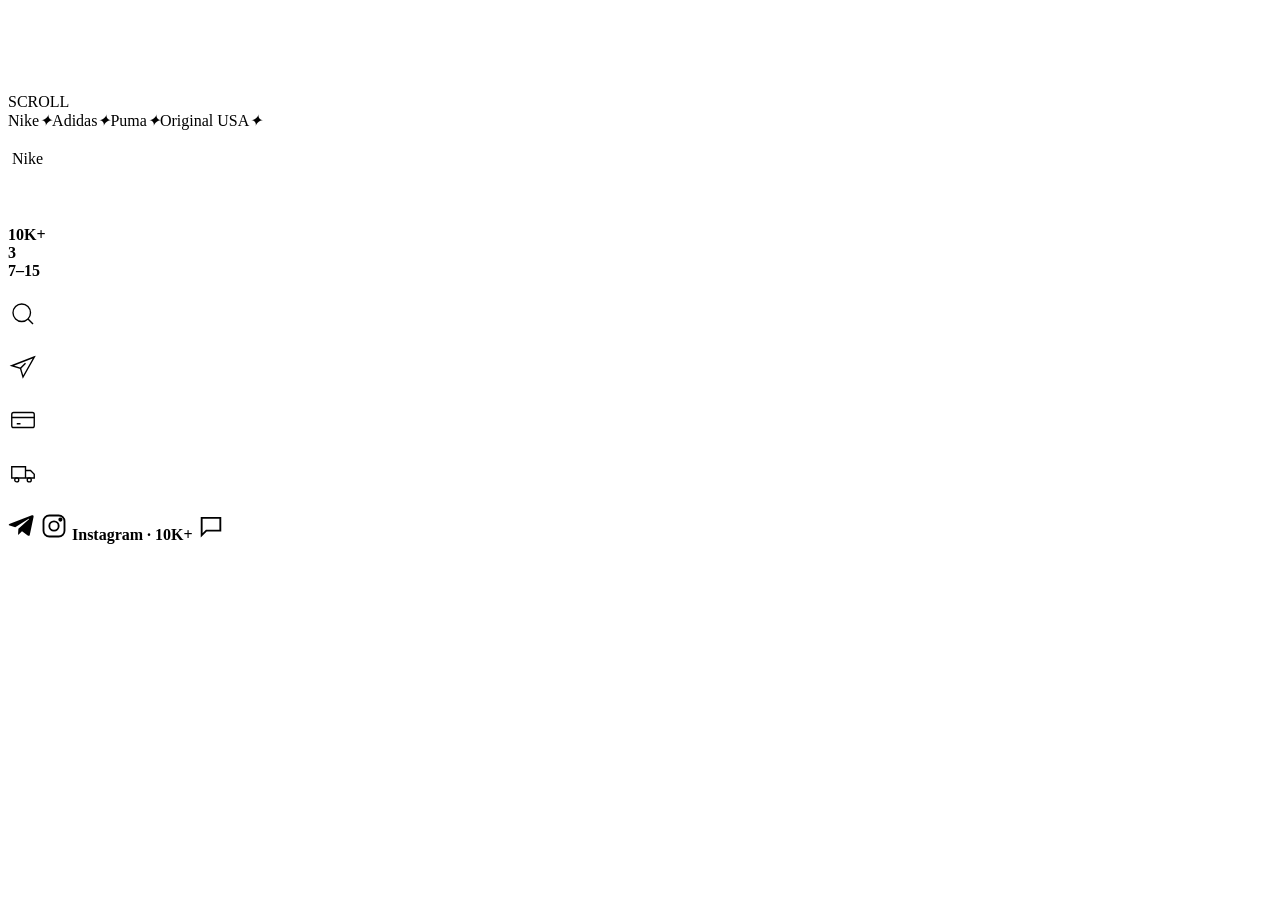
<file: src/main/resources/templates/index.html>
<!doctype html>
<html th:lang="${lang}" xmlns:th="http://www.thymeleaf.org">
<head th:replace="~{fragments/layout :: head('Nike · Adidas · Puma')}"></head>
<body>
<th:block th:replace="~{fragments/layout :: header}"></th:block>

<!-- Hero -->
<section class="hero">
  <div class="hero__media">
    <img th:src="${site.image('hero')} ?: 'https://images.unsplash.com/photo-1556906781-9a412961c28c?auto=format&fit=crop&w=2000&q=80'" alt="" data-nofallback>
  </div>
  <div class="hero__overlay"></div>
  <div class="container hero__content">
    <p class="eyebrow reveal" th:text="${site.text('hero.eyebrow', lang)} ?: #{hero.eyebrow}"></p>
    <h1 class="hero__title reveal">
      <span th:text="${site.text('hero.title1', lang)} ?: #{hero.title1}"></span><br>
      <em th:text="${site.text('hero.title2', lang)} ?: #{hero.title2}"></em> <span th:text="${site.text('hero.title3', lang)} ?: #{hero.title3}"></span>
    </h1>
    <p class="hero__text reveal" th:text="${site.text('hero.text', lang)} ?: #{hero.text}"></p>
    <div class="hero__cta reveal">
      <a href="#collection" class="btn btn--light" th:text="#{hero.btn}"></a>
      <a href="#about" class="link-line" th:text="#{hero.link}"></a>
    </div>
  </div>
  <div class="hero__scroll">SCROLL</div>
</section>

<!-- Marquee -->
<section class="brands">
  <div class="marquee">
    <div class="marquee__track">
      <th:block th:each="i : ${#numbers.sequence(1, 4)}">
        <span>Nike</span><i>✦</i><span>Adidas</span><i>✦</i><span>Puma</span><i>✦</i><span>Original USA</span><i>✦</i>
      </th:block>
    </div>
  </div>
</section>

<!-- Brand cards -->
<section class="section categories" id="brands">
  <div class="container">
    <div class="section__head reveal">
      <p class="eyebrow eyebrow--dark" th:text="#{brands.eyebrow}"></p>
      <h2 class="section__title" th:text="#{brands.title}"></h2>
    </div>
    <div class="brand-grid">
      <a th:each="entry : ${brandCovers}"
         th:href="@{/(brand=${entry.key})} + '#collection'" class="cat-card brand-card reveal">
        <img th:if="${entry.value != null}" th:src="${entry.value}" alt="" loading="lazy" data-nofallback>
        <span class="brand-card__word" th:text="${entry.key}">Nike</span>
        <div class="cat-card__label"><span th:text="${entry.key}"></span><small th:text="#{brands.discover}"></small></div>
      </a>
    </div>
  </div>
</section>

<!-- Collection -->
<section class="section collection" id="collection">
  <div class="container">
    <div class="section__head section__head--row reveal">
      <div>
        <p class="eyebrow eyebrow--dark" th:text="#{col.eyebrow}"></p>
        <h2 class="section__title" th:text="#{col.title}"></h2>
        <p class="muted col-count" th:if="${totalProducts > 0}"
           th:text="${products.totalElements} + ' ' + #{col.count}"></p>
      </div>
      <div class="filter-block">
        <div class="filters">
          <a th:href="${selectedCategory == null} ? @{/} + '#collection' : @{/(category=${selectedCategory})} + '#collection'"
             class="filter" th:classappend="${selectedBrand == null} ? 'active'" th:text="#{col.all.brands}"></a>
          <a th:each="b : ${brands}"
             th:href="${selectedCategory == null} ? @{/(brand=${b})} + '#collection' : @{/(brand=${b},category=${selectedCategory})} + '#collection'"
             class="filter" th:classappend="${selectedBrand == b} ? 'active'" th:text="${b}"></a>
        </div>
        <div class="filters filters--sub" th:unless="${#lists.isEmpty(shopCategories)}">
          <a th:href="${selectedBrand == null} ? @{/} + '#collection' : @{/(brand=${selectedBrand})} + '#collection'"
             class="filter" th:classappend="${selectedCategory == null} ? 'active'" th:text="#{col.all.categories}"></a>
          <a th:each="c : ${shopCategories}"
             th:href="${selectedBrand == null} ? @{/(category=${c.key()})} + '#collection' : @{/(brand=${selectedBrand},category=${c.key()})} + '#collection'"
             class="filter" th:classappend="${selectedCategory == c.key()} ? 'active'"
             th:text="#{'category.' + ${c.key()}}"></a>
        </div>
      </div>
    </div>

    <div class="product-grid">
      <th:block th:each="p : ${products.content}">
        <article th:replace="~{fragments/layout :: productCard(${p})}"></article>
      </th:block>
    </div>

    <div class="empty-state" th:if="${products.isEmpty()}">
      <p th:text="#{col.empty}"></p>
      <a class="btn btn--dark" th:href="${store.channelUrl()}" target="_blank" rel="noopener" th:text="#{social.tg}"></a>
    </div>

    <nav class="pager" th:if="${products.totalPages > 1}">
      <a th:if="${products.hasPrevious()}" class="filter" th:href="${pageBase} + ${products.number - 1} + '#collection'" th:text="#{col.prev}"></a>
      <span class="pager__info" th:text="${products.number + 1} + ' / ' + ${products.totalPages}"></span>
      <a th:if="${products.hasNext()}" class="filter" th:href="${pageBase} + ${products.number + 1} + '#collection'" th:text="#{col.next}"></a>
    </nav>

    <p class="price-note" th:unless="${products.isEmpty()}" th:text="#{price.note}"></p>
  </div>
</section>

<!-- About -->
<section class="editorial" id="about">
  <div class="editorial__media reveal">
    <img th:src="${site.image('about')} ?: 'https://images.unsplash.com/photo-1460353581641-37baddab0fa2?auto=format&fit=crop&w=1400&q=80'" alt="" loading="lazy" data-nofallback>
  </div>
  <div class="editorial__content reveal">
    <p class="eyebrow eyebrow--gold" th:text="#{about.eyebrow}"></p>
    <h2 class="editorial__title" th:text="${site.text('about.title', lang)} ?: #{about.title}"></h2>
    <p th:text="${site.text('about.text1', lang)} ?: #{about.text1}"></p>
    <p th:text="${site.text('about.text2', lang)} ?: #{about.text2}"></p>
    <div class="stats">
      <div><strong th:text="${site.value('stat1.value')} ?: '10K+'">10K+</strong><span th:text="#{stat1}"></span></div>
      <div><strong th:text="${site.value('stat2.value')} ?: '3'">3</strong><span th:text="#{stat2}"></span></div>
      <div><strong th:text="${site.value('stat3.value')} ?: ${store.deliveryDays}">7–15</strong><span th:text="#{stat3}"></span></div>
    </div>
  </div>
</section>

<!-- Steps -->
<section class="section promises">
  <div class="container">
    <div class="section__head reveal">
      <h2 class="section__title section__title--sm" th:text="#{step.title}"></h2>
    </div>
    <div class="promise-grid">
      <div class="promise reveal">
        <svg viewBox="0 0 24 24" width="30" height="30" fill="none" stroke="currentColor" stroke-width="1.1"><circle cx="11" cy="11" r="7"/><path d="M20 20l-4-4"/></svg>
        <h3 th:text="#{p1.t}"></h3><p th:text="#{p1.d}"></p>
      </div>
      <div class="promise reveal">
        <svg viewBox="0 0 24 24" width="30" height="30" fill="none" stroke="currentColor" stroke-width="1.1"><path d="M21 4L3 11l7 2 2 7 9-16z"/><path d="M10 13l4-4"/></svg>
        <h3 th:text="#{p2.t}"></h3><p th:text="#{p2.d}"></p>
      </div>
      <div class="promise reveal">
        <svg viewBox="0 0 24 24" width="30" height="30" fill="none" stroke="currentColor" stroke-width="1.1"><rect x="3" y="6" width="18" height="12" rx="1.5"/><path d="M3 10h18M7 15h3"/></svg>
        <h3 th:text="#{p3.t}"></h3><p th:text="#{p3.d}"></p>
      </div>
      <div class="promise reveal">
        <svg viewBox="0 0 24 24" width="30" height="30" fill="none" stroke="currentColor" stroke-width="1.1"><path d="M3 7h11v9H3zM14 10h4l3 3v3h-7z"/><circle cx="7" cy="17.5" r="1.6"/><circle cx="17" cy="17.5" r="1.6"/></svg>
        <h3 th:text="#{p4.t}"></h3><p th:text="#{p4.d}"></p>
      </div>
    </div>
  </div>
</section>

<!-- Social -->
<section class="social">
  <div class="container social__inner reveal">
    <div>
      <p class="eyebrow eyebrow--gold" th:text="#{social.eyebrow}"></p>
      <h2 class="section__title" th:text="#{social.title}"></h2>
      <p class="social__text" th:text="#{social.text}"></p>
    </div>
    <div class="social__cards">
      <a class="social-card" th:href="${store.channelUrl()}" target="_blank" rel="noopener">
        <svg viewBox="0 0 24 24" width="28" height="28" fill="currentColor"><path d="M21.9 4.3l-3.2 15.1c-.2 1.1-.9 1.3-1.8.8l-4.9-3.6-2.4 2.3c-.3.3-.5.5-1 .5l.3-5 9.1-8.2c.4-.4-.1-.6-.6-.2L6.2 13 1.4 11.5c-1-.3-1.1-1 .2-1.5L20.5 2.8c.9-.3 1.7.2 1.4 1.5z"/></svg>
        <span><strong th:text="#{social.tg}"></strong><small th:text="'t.me/' + ${store.telegramChannel}"></small></span>
      </a>
      <a class="social-card" th:href="${store.instagramUrl()}" target="_blank" rel="noopener">
        <svg viewBox="0 0 24 24" width="28" height="28" fill="none" stroke="currentColor" stroke-width="1.6"><rect x="3" y="3" width="18" height="18" rx="5"/><circle cx="12" cy="12" r="4"/><circle cx="17.5" cy="6.5" r="1" fill="currentColor"/></svg>
        <span><strong>Instagram · 10K+</strong><small th:text="'@' + ${store.instagramUsername}"></small></span>
      </a>
      <a class="social-card" th:href="${store.adminUrl()}" target="_blank" rel="noopener">
        <svg viewBox="0 0 24 24" width="28" height="28" fill="none" stroke="currentColor" stroke-width="1.6"><path d="M4 5h16v11H8l-4 4V5z"/></svg>
        <span><strong th:text="#{social.admin}"></strong><small th:text="'@' + ${store.telegramAdmin}"></small></span>
      </a>
    </div>
  </div>
</section>

<footer th:replace="~{fragments/layout :: footer}"></footer>
<th:block th:replace="~{fragments/layout :: scripts}"></th:block>
</body>
</html>
</file>
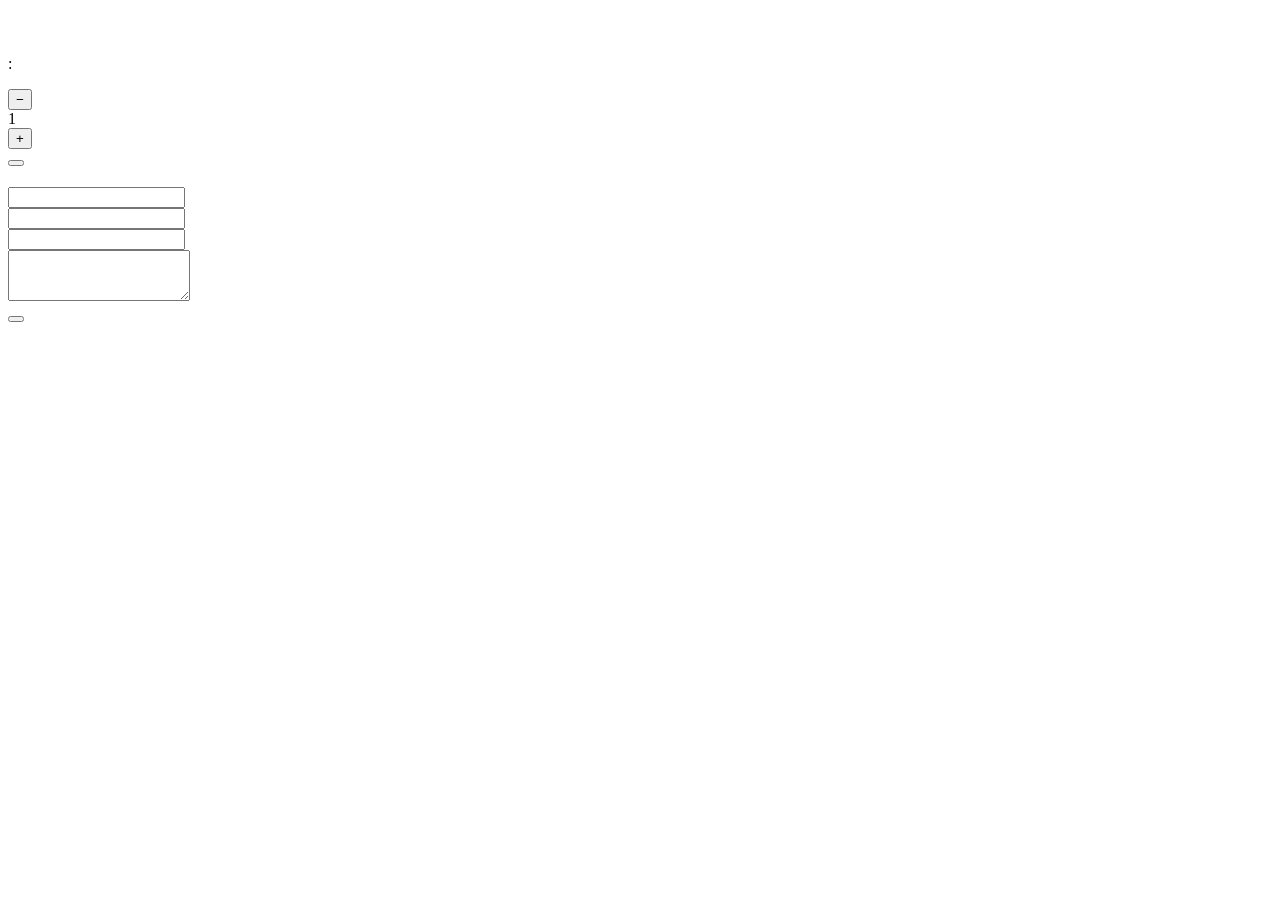
<file: src/main/resources/templates/cart.html>
<!doctype html>
<html th:lang="${lang}" xmlns:th="http://www.thymeleaf.org">
<head th:replace="~{fragments/layout :: head(#{cart.title})}"></head>
<body>
<th:block th:replace="~{fragments/layout :: header}"></th:block>

<main class="page">
  <div class="container">
    <h1 class="section__title page__title" th:text="#{cart.title}"></h1>

    <div class="cart-empty-page" th:if="${cart.isEmpty()}">
      <p class="cart-empty" th:text="#{cart.empty}"></p>
      <a th:href="@{/} + '#collection'" class="btn btn--dark" th:text="#{cart.continue}"></a>
    </div>

    <div class="cart-layout" th:unless="${cart.isEmpty()}">
      <!-- Items -->
      <div class="cart-list">
        <div class="cart-item" th:each="line : ${cart.lines()}">
          <a class="cart-item__img" th:href="@{/product/{id}(id=${line.product().id})}">
            <img th:src="${line.product().imageUrl}" alt="" th:attr="data-fallback=${line.product().brand}">
          </a>
          <div>
            <p class="cart-item__brand" th:text="${line.product().brand}"></p>
            <p class="cart-item__name" th:text="${line.product().name(lang)}"></p>
            <p class="cart-item__meta"><span th:text="#{product.size}"></span>: <span th:text="${line.size()}"></span></p>
            <div class="cart-item__row">
              <div class="qty">
                <form th:action="@{/cart/update}" method="post">
                  <input type="hidden" name="index" th:value="${line.index()}">
                  <input type="hidden" name="quantity" th:value="${line.quantity() - 1}">
                  <button type="submit" aria-label="-">−</button>
                </form>
                <span th:text="${line.quantity()}">1</span>
                <form th:action="@{/cart/update}" method="post">
                  <input type="hidden" name="index" th:value="${line.index()}">
                  <input type="hidden" name="quantity" th:value="${line.quantity() + 1}">
                  <button type="submit" aria-label="+">+</button>
                </form>
              </div>
              <strong class="cart-item__total" th:text="${@fmt.money(line.lineTotal())}"></strong>
            </div>
            <form th:action="@{/cart/remove}" method="post">
              <input type="hidden" name="index" th:value="${line.index()}">
              <button type="submit" class="cart-item__remove" th:text="#{cart.remove}"></button>
            </form>
          </div>
        </div>
      </div>

      <!-- Checkout -->
      <aside class="checkout">
        <h2 class="checkout__title" th:text="#{cart.checkout.title}"></h2>
        <dl class="summary">
          <dt th:text="#{cart.total}"></dt><dd><strong th:text="${@fmt.money(cart.total())}"></strong></dd>
          <dt th:text="#{cart.cargo}"></dt><dd class="muted" th:text="#{cart.cargo.value}"></dd>
          <dt th:text="#{cart.prepay}"></dt><dd><strong class="gold" th:text="${@fmt.money(store.prepayment(cart.total()))}"></strong></dd>
        </dl>

        <div class="flash flash--error" th:if="${orderLimit}" th:text="#{order.limit}"></div>
        <form th:action="@{/checkout}" th:object="${checkoutForm}" method="post" class="order-form" novalidate>
          <div class="field">
            <input th:field="*{name}" th:placeholder="#{form.name}" th:classappend="${#fields.hasErrors('name')} ? 'is-invalid'" maxlength="100" required>
            <small class="field__error" th:if="${#fields.hasErrors('name')}" th:errors="*{name}"></small>
          </div>
          <div class="field">
            <input th:field="*{phone}" type="tel" th:placeholder="#{form.phone}" th:classappend="${#fields.hasErrors('phone')} ? 'is-invalid'" maxlength="20" required>
            <small class="field__error" th:if="${#fields.hasErrors('phone')}" th:errors="*{phone}"></small>
          </div>
          <div class="field">
            <input th:field="*{address}" th:placeholder="#{form.address}" maxlength="300">
          </div>
          <div class="field">
            <textarea th:field="*{comment}" th:placeholder="#{form.comment}" rows="3" maxlength="500"></textarea>
          </div>
          <button class="btn btn--dark btn--block" type="submit" th:text="#{cart.checkout.btn}"></button>
          <p class="checkout__note" th:text="#{cart.delivery.note}"></p>
        </form>
      </aside>
    </div>
  </div>
</main>

<footer th:replace="~{fragments/layout :: footer}"></footer>
<th:block th:replace="~{fragments/layout :: scripts}"></th:block>
</body>
</html>
</file>
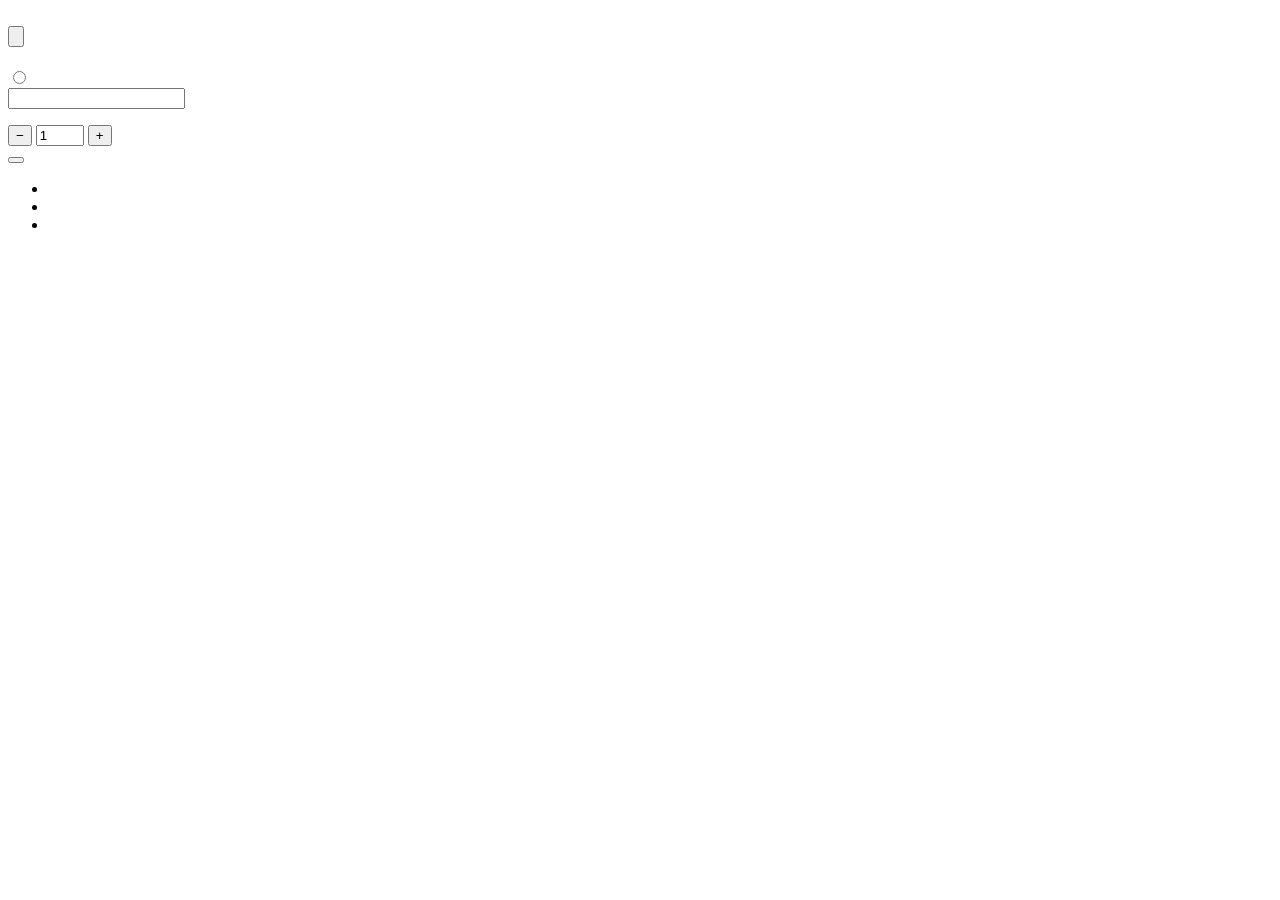
<file: src/main/resources/templates/product.html>
<!doctype html>
<html th:lang="${lang}" xmlns:th="http://www.thymeleaf.org">
<head th:replace="~{fragments/layout :: head(${product.name(lang)})}"></head>
<body>
<th:block th:replace="~{fragments/layout :: header}"></th:block>

<main class="page">
  <div class="container">
    <a th:href="@{/} + '#collection'" class="back-link" th:text="#{product.back}"></a>

    <div class="pdp">
      <div class="gallery">
        <div class="pdp__media">
          <span class="product__tag" th:if="${product.tag != null}" th:text="#{'tag.' + ${product.tag.key()}}"></span>
          <img id="mainImage" th:src="${product.imageUrl}" th:alt="${product.name(lang)}" th:attr="data-fallback=${product.brand}">
        </div>
        <div class="thumbs" th:if="${product.images.size() > 1}">
          <button type="button" class="thumb-btn" th:each="img, st : ${product.images}"
                  th:classappend="${st.first} ? 'active'" th:attr="data-src=${img}"
                  th:aria-label="#{product.photo} + ' ' + ${st.count}">
            <img th:src="${img}" alt="" loading="lazy" data-nofallback>
          </button>
        </div>
      </div>

      <div class="pdp__info">
        <p class="eyebrow eyebrow--gold" th:text="${product.brand}"></p>
        <h1 class="pdp__title" th:text="${product.name(lang)}"></h1>
        <p class="pdp__price">
          <th:block th:replace="~{fragments/layout :: price(${product})}"></th:block>
        </p>
        <p class="pdp__cargo" th:text="#{price.note}"></p>
        <p class="pdp__desc" th:if="${product.description(lang) != null}" th:text="${product.description(lang)}"></p>

        <form th:action="@{/cart/add}" method="post" class="pdp__form">
          <input type="hidden" name="productId" th:value="${product.id}">

          <p class="label" th:text="#{product.size}"></p>
          <div class="sizes" th:unless="${#lists.isEmpty(product.sizeList())}" th:classappend="${error == 'pick_size'} ? 'sizes--error'">
            <label th:each="s : ${product.sizeList()}" class="size-option">
              <input type="radio" name="size" th:value="${s}" required>
              <span class="size" th:text="${s}"></span>
            </label>
          </div>
          <div class="field size-input" th:if="${#lists.isEmpty(product.sizeList())}">
            <input name="size" maxlength="20" required th:placeholder="#{product.size.custom}"
                   th:classappend="${error == 'pick_size'} ? 'is-invalid'">
            <small class="muted" th:text="#{product.size.hint}"></small>
          </div>

          <p class="label" th:text="#{product.quantity}"></p>
          <div class="qty qty--lg" data-qty>
            <button type="button" data-step="-1">−</button>
            <input type="number" name="quantity" value="1" min="1" max="20" readonly>
            <button type="button" data-step="1">+</button>
          </div>

          <button type="submit" class="btn btn--dark btn--block" th:text="#{product.add}"></button>
        </form>

        <div class="pdp__social">
          <a class="btn btn--gold btn--block" th:href="${store.adminUrl()}" target="_blank" rel="noopener" th:text="#{product.ask}"></a>
          <a class="link-line" th:if="${product.fromTelegram()}" th:href="${store.postUrl(product.telegramPostId)}"
             target="_blank" rel="noopener" th:text="#{product.post}"></a>
        </div>

        <ul class="pdp__perks">
          <li th:text="#{product.perk1}"></li>
          <li th:text="#{product.perk2}"></li>
          <li th:text="#{product.perk3}"></li>
        </ul>
      </div>
    </div>

    <section class="related" th:unless="${#lists.isEmpty(related)}">
      <h2 class="section__title section__title--sm" th:text="#{product.related}"></h2>
      <div class="product-grid">
        <th:block th:each="p : ${related}">
          <article th:replace="~{fragments/layout :: productCard(${p})}"></article>
        </th:block>
      </div>
    </section>
  </div>
</main>

<footer th:replace="~{fragments/layout :: footer}"></footer>
<th:block th:replace="~{fragments/layout :: scripts}"></th:block>
</body>
</html>
</file>
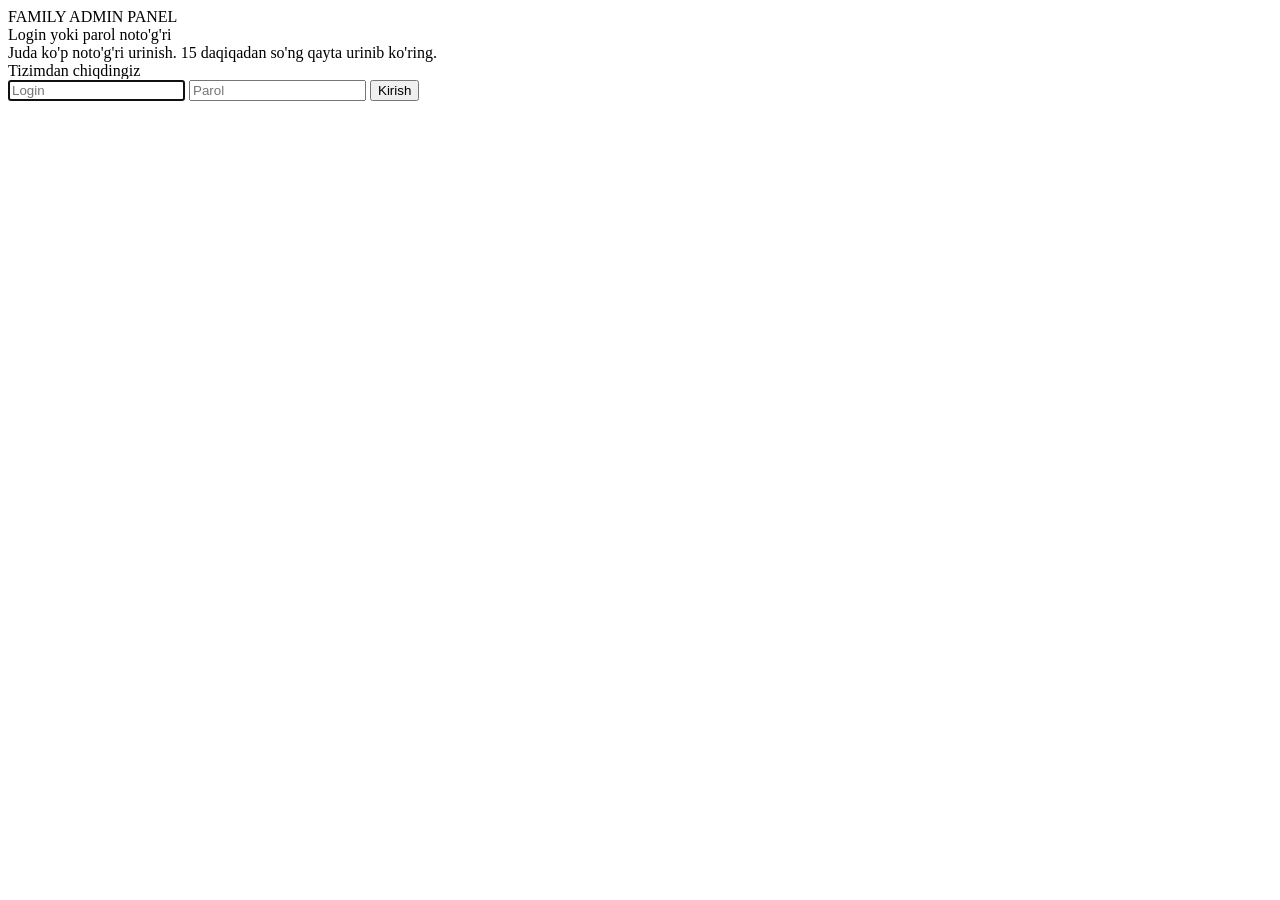
<file: src/main/resources/templates/admin/login.html>
<!doctype html>
<html lang="uz" xmlns:th="http://www.thymeleaf.org">
<head th:replace="~{admin/layout :: head('Kirish')}"></head>
<body class="admin admin--login">
<main class="login-box">
  <div class="logo">
    <span class="logo__main">FAMILY</span>
    <span class="logo__sub">ADMIN PANEL</span>
  </div>
  <form th:action="@{/admin/login}" method="post" class="order-form">
    <div class="flash flash--error" th:if="${param.error}">Login yoki parol noto'g'ri</div>
    <div class="flash flash--error" th:if="${param.blocked}">Juda ko'p noto'g'ri urinish. 15 daqiqadan so'ng qayta urinib ko'ring.</div>
    <div class="flash" th:if="${param.logout}">Tizimdan chiqdingiz</div>
    <input name="username" placeholder="Login" autocomplete="username" required autofocus>
    <input name="password" type="password" placeholder="Parol" autocomplete="current-password" required>
    <button class="btn btn--dark btn--block" type="submit">Kirish</button>
  </form>
</main>
</body>
</html>
</file>
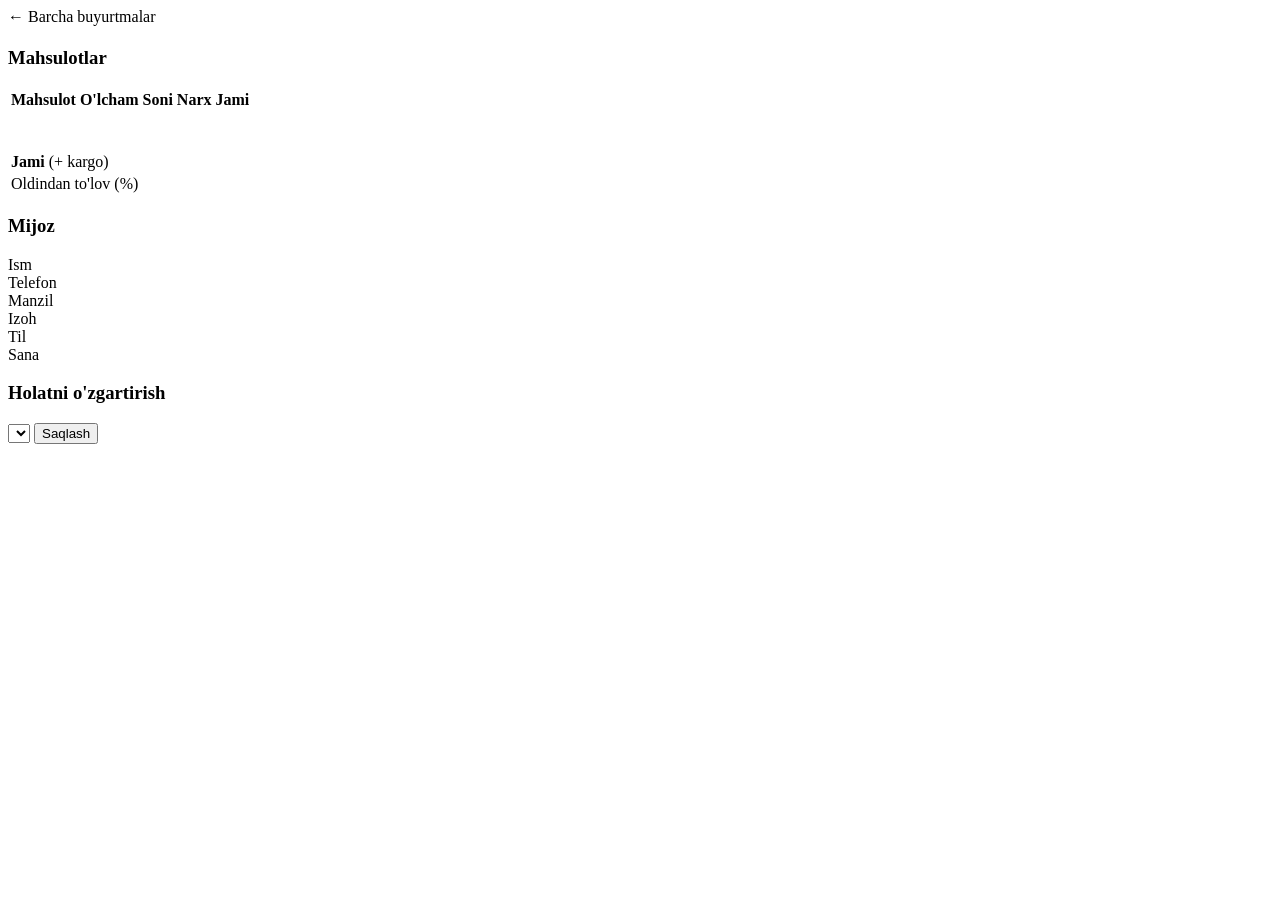
<file: src/main/resources/templates/admin/order.html>
<!doctype html>
<html lang="uz" xmlns:th="http://www.thymeleaf.org">
<head th:replace="~{admin/layout :: head('Buyurtma #' + ${order.id})}"></head>
<body class="admin">
<header th:replace="~{admin/layout :: nav('orders')}"></header>

<main class="container admin-main">
  <a th:href="@{/admin/orders}" class="back-link">← Barcha buyurtmalar</a>
  <th:block th:replace="~{admin/layout :: flash}"></th:block>

  <div class="admin-head">
    <h1 th:text="'Buyurtma #' + ${order.id}"></h1>
    <span class="status" th:classappend="'status--' + ${#strings.toLowerCase(order.status)}" th:text="${order.status}"></span>
  </div>

  <div class="admin-grid">
    <section class="card">
      <h3>Mahsulotlar</h3>
      <table class="table">
        <thead><tr><th>Mahsulot</th><th>O'lcham</th><th>Soni</th><th>Narx</th><th>Jami</th></tr></thead>
        <tbody>
        <tr th:each="it : ${order.items}">
          <td>
            <small class="cart-item__brand" th:text="${it.brand}"></small><br>
            <a th:if="${it.productId != null}" th:href="@{/product/{id}(id=${it.productId})}" target="_blank" th:text="${it.productName}"></a>
            <span th:unless="${it.productId != null}" th:text="${it.productName}"></span>
            <br><a th:if="${it.telegramPostId != null}" class="muted small" th:href="${store.postUrl(it.telegramPostId)}" target="_blank" th:text="'Telegram post #' + ${it.telegramPostId}"></a>
          </td>
          <td th:text="${it.size}"></td>
          <td th:text="${it.quantity}"></td>
          <td class="nowrap" th:text="${@fmt.money(it.unitPrice)}"></td>
          <td class="nowrap" th:text="${@fmt.money(it.lineTotal())}"></td>
        </tr>
        </tbody>
        <tfoot>
          <tr><td colspan="4"><strong>Jami</strong> (+ kargo)</td><td class="nowrap"><strong th:text="${@fmt.money(order.total)}"></strong></td></tr>
          <tr><td colspan="4">Oldindan to'lov (<span th:text="${store.prepaymentPercent}"></span>%)</td><td class="nowrap" th:text="${@fmt.money(store.prepayment(order.total))}"></td></tr>
        </tfoot>
      </table>
    </section>

    <aside class="card">
      <h3>Mijoz</h3>
      <dl class="dl">
        <dt>Ism</dt><dd th:text="${order.customerName}"></dd>
        <dt>Telefon</dt><dd><a th:href="'tel:' + ${order.phone}" th:text="${order.phone}"></a></dd>
        <dt>Manzil</dt><dd th:text="${order.address ?: '—'}"></dd>
        <dt>Izoh</dt><dd th:text="${order.comment ?: '—'}"></dd>
        <dt>Til</dt><dd th:text="${order.language}"></dd>
        <dt>Sana</dt><dd th:text="${@fmt.dateTime(order.createdAt)}"></dd>
      </dl>

      <h3>Holatni o'zgartirish</h3>
      <form th:action="@{/admin/orders/{id}/status(id=${order.id})}" method="post" class="inline-form">
        <select name="status">
          <option th:each="s : ${allStatuses}" th:value="${s}" th:text="${s}" th:selected="${s == order.status}"></option>
        </select>
        <button class="btn btn--dark" type="submit">Saqlash</button>
      </form>
    </aside>
  </div>
</main>
</body>
</html>
</file>
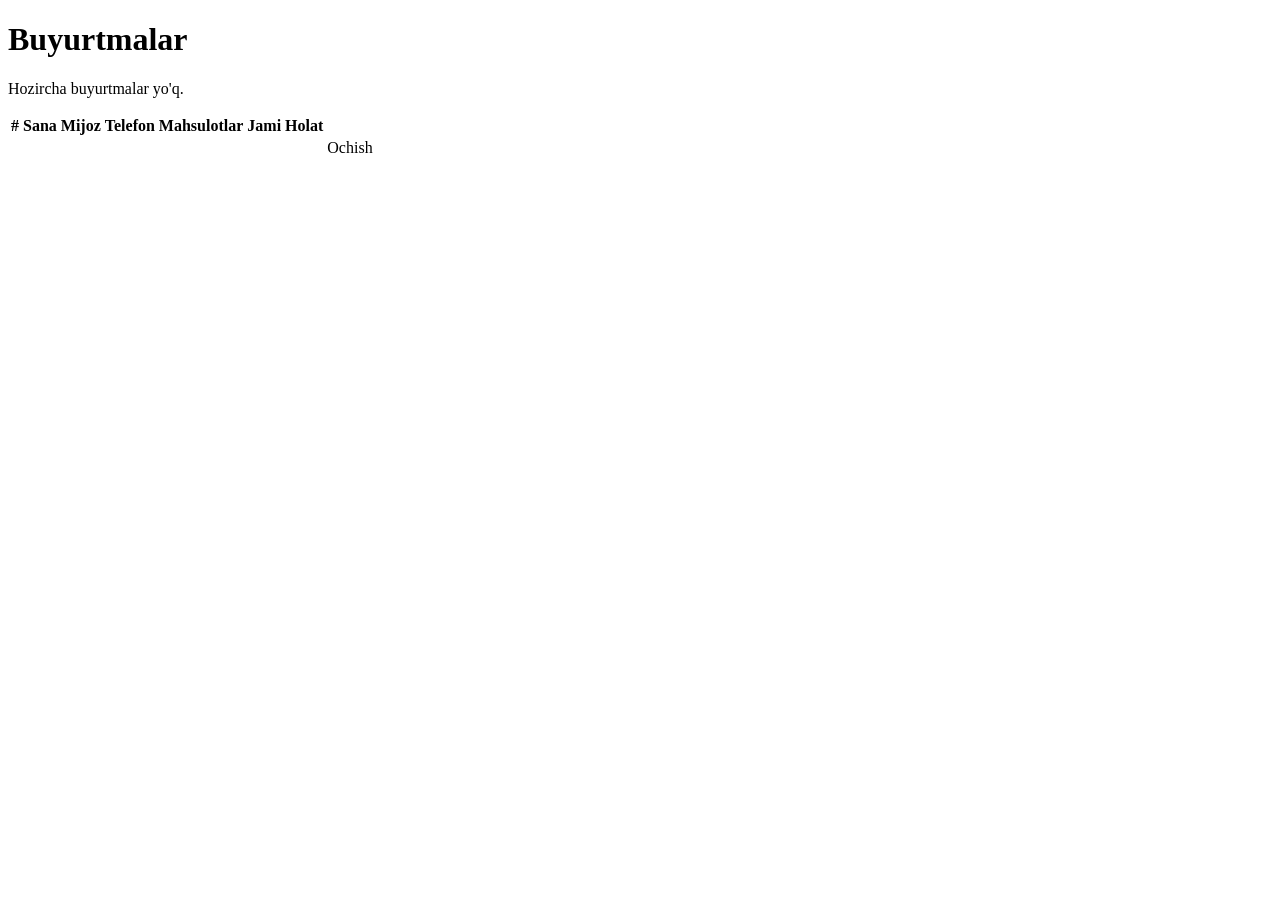
<file: src/main/resources/templates/admin/orders.html>
<!doctype html>
<html lang="uz" xmlns:th="http://www.thymeleaf.org">
<head th:replace="~{admin/layout :: head('Buyurtmalar')}"></head>
<body class="admin">
<header th:replace="~{admin/layout :: nav('orders')}"></header>

<main class="container admin-main">
  <th:block th:replace="~{admin/layout :: flash}"></th:block>
  <div class="admin-head">
    <h1>Buyurtmalar</h1>
    <span class="muted" th:text="${#lists.size(orders)} + ' ta'"></span>
  </div>

  <p class="empty-state" th:if="${#lists.isEmpty(orders)}">Hozircha buyurtmalar yo'q.</p>

  <div class="table-wrap" th:unless="${#lists.isEmpty(orders)}">
    <table class="table">
      <thead>
      <tr><th>#</th><th>Sana</th><th>Mijoz</th><th>Telefon</th><th>Mahsulotlar</th><th>Jami</th><th>Holat</th><th></th></tr>
      </thead>
      <tbody>
      <tr th:each="o : ${orders}">
        <td th:text="${o.id}"></td>
        <td th:text="${@fmt.dateTime(o.createdAt)}"></td>
        <td th:text="${o.customerName}"></td>
        <td><a th:href="'tel:' + ${o.phone}" th:text="${o.phone}"></a></td>
        <td th:text="${#lists.size(o.items)} + ' ta'"></td>
        <td class="nowrap" th:text="${@fmt.money(o.total)}"></td>
        <td><span class="status" th:classappend="'status--' + ${#strings.toLowerCase(o.status)}" th:text="${o.status}"></span></td>
        <td><a class="link-line" th:href="@{/admin/orders/{id}(id=${o.id})}">Ochish</a></td>
      </tr>
      </tbody>
    </table>
  </div>
</main>
</body>
</html>
</file>
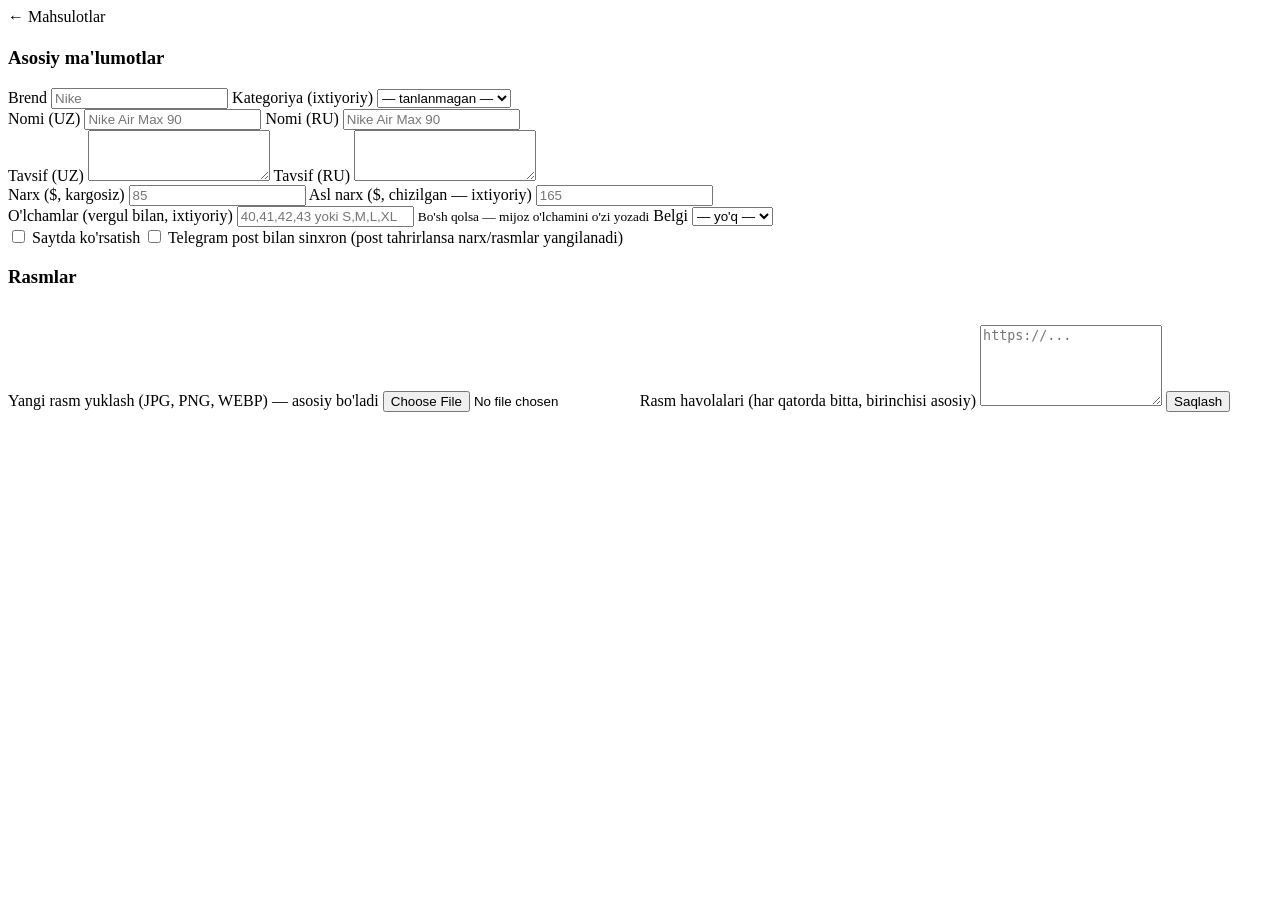
<file: src/main/resources/templates/admin/product-form.html>
<!doctype html>
<html lang="uz" xmlns:th="http://www.thymeleaf.org">
<head th:replace="~{admin/layout :: head(${form.id == null} ? 'Yangi mahsulot' : 'Tahrirlash')}"></head>
<body class="admin">
<header th:replace="~{admin/layout :: nav('products')}"></header>

<main class="container admin-main">
  <a th:href="@{/admin/products}" class="back-link">← Mahsulotlar</a>
  <div class="admin-head">
    <h1 th:text="${form.id == null} ? 'Yangi mahsulot' : 'Mahsulotni tahrirlash'"></h1>
    <a th:if="${form.telegramPostId != null}" class="status status--confirmed" target="_blank"
       th:href="${store.postUrl(form.telegramPostId)}" th:text="'Telegram post #' + ${form.telegramPostId} + ' ↗'"></a>
  </div>

  <form th:action="@{/admin/products}" th:object="${form}" method="post" enctype="multipart/form-data" class="admin-form">
    <input type="hidden" th:field="*{id}">
    <input type="hidden" th:field="*{telegramPostId}">

    <div class="flash flash--error" th:if="${#fields.hasGlobalErrors()}">
      <p th:each="e : ${#fields.globalErrors()}" th:text="${e}"></p>
    </div>

    <div class="admin-grid">
      <section class="card">
        <h3>Asosiy ma'lumotlar</h3>

        <div class="f-row">
          <label class="f">Brend
            <input th:field="*{brand}" list="brands" placeholder="Nike">
            <datalist id="brands">
              <option>Nike</option><option>Adidas</option><option>Puma</option><option>Jordan</option>
              <option>New Balance</option><option>Under Armour</option><option>The North Face</option>
              <option>Tommy Hilfiger</option><option>Calvin Klein</option>
            </datalist>
            <small class="field__error" th:errors="*{brand}"></small>
          </label>
          <label class="f">Kategoriya (ixtiyoriy)
            <select th:field="*{category}">
              <option value="">— tanlanmagan —</option>
              <option th:each="c : ${allCategories}" th:value="${c}" th:text="#{'category.' + ${c.key()}}"></option>
            </select>
          </label>
        </div>

        <div class="f-row">
          <label class="f">Nomi (UZ)
            <input th:field="*{nameUz}" placeholder="Nike Air Max 90">
            <small class="field__error" th:errors="*{nameUz}"></small>
          </label>
          <label class="f">Nomi (RU)
            <input th:field="*{nameRu}" placeholder="Nike Air Max 90">
            <small class="field__error" th:errors="*{nameRu}"></small>
          </label>
        </div>

        <label class="f">Tavsif (UZ)
          <textarea th:field="*{descriptionUz}" rows="3"></textarea>
        </label>
        <label class="f">Tavsif (RU)
          <textarea th:field="*{descriptionRu}" rows="3"></textarea>
        </label>

        <div class="f-row">
          <label class="f">Narx ($, kargosiz)
            <input th:field="*{price}" type="number" min="1" step="1" placeholder="85">
            <small class="field__error" th:errors="*{price}"></small>
          </label>
          <label class="f">Asl narx ($, chizilgan — ixtiyoriy)
            <input th:field="*{oldPrice}" type="number" min="1" step="1" placeholder="165">
            <small class="field__error" th:errors="*{oldPrice}"></small>
          </label>
        </div>

        <div class="f-row">
          <label class="f">O'lchamlar (vergul bilan, ixtiyoriy)
            <input th:field="*{sizes}" placeholder="40,41,42,43 yoki S,M,L,XL">
            <small class="muted">Bo'sh qolsa — mijoz o'lchamini o'zi yozadi</small>
            <small class="field__error" th:errors="*{sizes}"></small>
          </label>
          <label class="f">Belgi
            <select th:field="*{tag}">
              <option value="">— yo'q —</option>
              <option th:each="t : ${allTags}" th:value="${t}" th:text="#{'tag.' + ${t.key()}}"></option>
            </select>
          </label>
        </div>

        <label class="f f--check">
          <input type="checkbox" th:field="*{active}"> Saytda ko'rsatish
        </label>
        <label class="f f--check" th:if="${form.telegramPostId != null}">
          <input type="checkbox" th:field="*{telegramSync}"> Telegram post bilan sinxron (post tahrirlansa narx/rasmlar yangilanadi)
        </label>
      </section>

      <aside class="card">
        <h3>Rasmlar</h3>
        <div class="preview-grid" th:with="imgs=${form.imageList()}">
          <img th:each="u : ${imgs}" th:src="${u}" alt="" data-nofallback>
        </div>
        <div class="preview"><img id="preview" alt="" style="display:none"></div>
        <label class="f">Yangi rasm yuklash (JPG, PNG, WEBP) — asosiy bo'ladi
          <input type="file" name="image" accept="image/jpeg,image/png,image/webp" id="imageInput">
        </label>
        <label class="f">Rasm havolalari (har qatorda bitta, birinchisi asosiy)
          <textarea th:field="*{imageUrls}" rows="5" placeholder="https://..."></textarea>
        </label>
        <button type="submit" class="btn btn--dark btn--block">Saqlash</button>
      </aside>
    </div>
  </form>
</main>
<script th:src="@{/js/app.js}"></script>
</body>
</html>
</file>
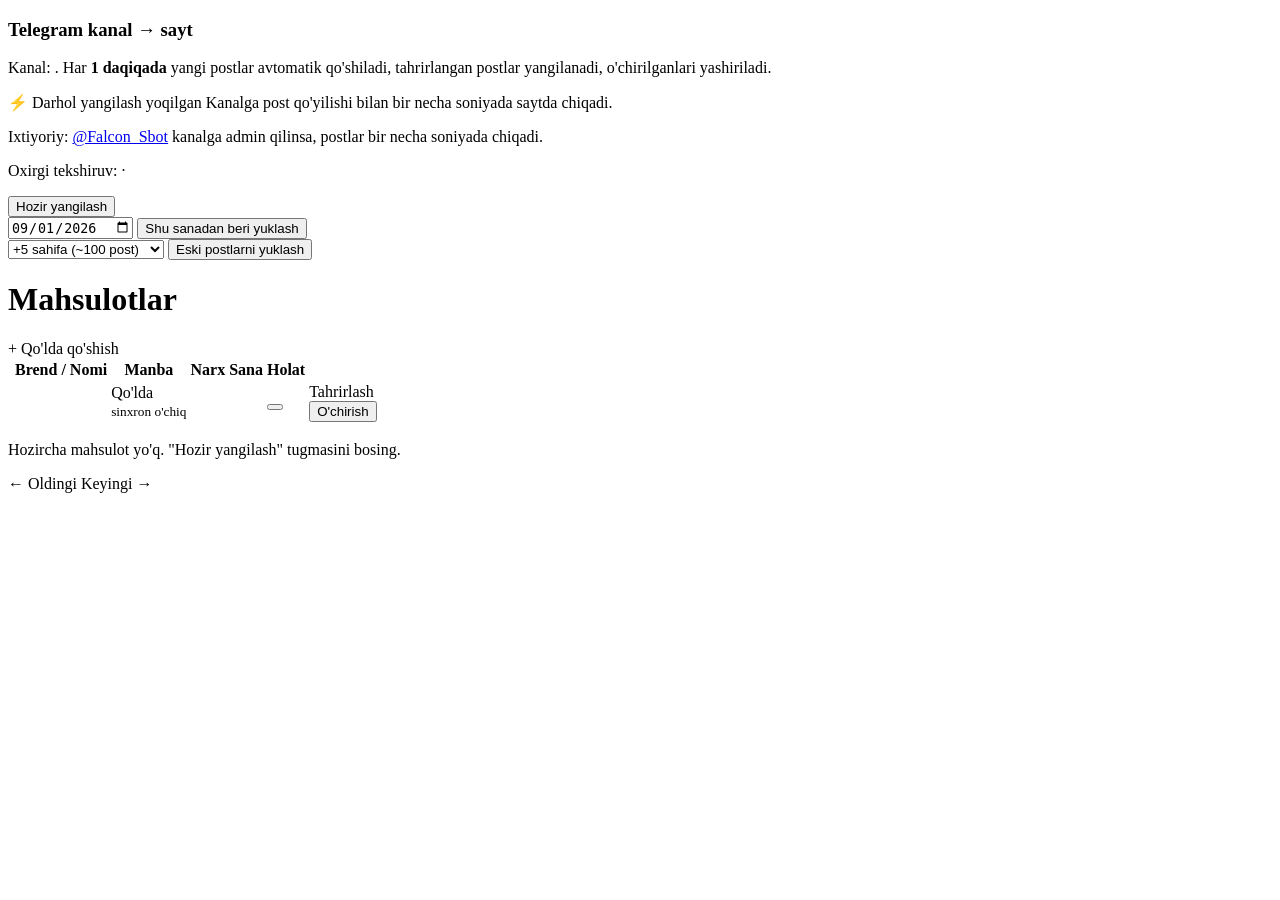
<file: src/main/resources/templates/admin/products.html>
<!doctype html>
<html lang="uz" xmlns:th="http://www.thymeleaf.org">
<head th:replace="~{admin/layout :: head('Mahsulotlar')}"></head>
<body class="admin">
<header th:replace="~{admin/layout :: nav('products')}"></header>

<main class="container admin-main">
  <th:block th:replace="~{admin/layout :: flash}"></th:block>

  <!-- Telegram sinxronizatsiya paneli -->
  <section class="card sync-card">
    <div>
      <h3>Telegram kanal → sayt</h3>
      <p>
        Kanal: <a th:href="${store.channelUrl()}" target="_blank" th:text="'t.me/' + ${store.telegramChannel}"></a>.
        Har <strong th:text="${store.sync.interval.toMinutes() > 0} ? ${store.sync.interval.toMinutes()} + ' daqiqada' : ${store.sync.interval.toSeconds()} + ' soniyada'">1 daqiqada</strong> yangi postlar avtomatik qo'shiladi,
        tahrirlangan postlar yangilanadi, o'chirilganlari yashiriladi.
      </p>
      <p th:if="${instantListening and botStatus == 'administrator'}">
        <span class="status status--delivered">⚡ Darhol yangilash yoqilgan</span>
        Kanalga post qo'yilishi bilan bir necha soniyada saytda chiqadi.
      </p>
      <p th:if="${instantListening and botStatus != 'administrator'}" class="muted">
        Ixtiyoriy: <a href="https://t.me/Falcon_Sbot" target="_blank">@Falcon_Sbot</a> kanalga admin qilinsa, postlar bir necha soniyada chiqadi.
      </p>
      <p class="muted">
        Oxirgi tekshiruv:
        <span th:text="${sync.time() != null} ? ${@fmt.dateTime(sync.time())} : '—'"></span> ·
        <span th:classappend="${!sync.ok()} ? 'text-danger'" th:text="${sync.message()}"></span>
      </p>
    </div>
    <div class="sync-card__actions">
      <form th:action="@{/admin/sync}" method="post">
        <button class="btn btn--dark" type="submit">Hozir yangilash</button>
      </form>
      <form th:action="@{/admin/sync/since}" method="post" class="inline-form">
        <input type="date" name="date" value="2026-09-01" required>
        <button class="btn btn--outline-dark" type="submit">Shu sanadan beri yuklash</button>
      </form>
      <form th:action="@{/admin/sync/older}" method="post" class="inline-form">
        <select name="pages">
          <option value="5">+5 sahifa (~100 post)</option>
          <option value="10">+10 sahifa (~200 post)</option>
          <option value="25">+25 sahifa (~500 post)</option>
        </select>
        <button class="btn btn--outline-dark" type="submit">Eski postlarni yuklash</button>
      </form>
    </div>
  </section>

  <div class="admin-head">
    <h1>Mahsulotlar <small class="muted" th:text="'(' + ${products.totalElements} + ')'"></small></h1>
    <a th:href="@{/admin/products/new}" class="btn btn--dark">+ Qo'lda qo'shish</a>
  </div>

  <div class="table-wrap">
    <table class="table">
      <thead>
      <tr><th></th><th>Brend / Nomi</th><th>Manba</th><th>Narx</th><th>Sana</th><th>Holat</th><th></th></tr>
      </thead>
      <tbody>
      <tr th:each="p : ${products.content}" th:classappend="${!p.active} ? 'is-hidden'">
        <td><div class="thumb"><img th:src="${p.imageUrl}" alt="" th:attr="data-fallback=${p.brand}" loading="lazy"></div></td>
        <td>
          <small class="cart-item__brand" th:text="${p.brand}"></small><br>
          <span th:text="${p.nameUz}"></span>
          <br><small class="muted" th:if="${p.category != null}" th:text="${p.category}"></small>
        </td>
        <td>
          <a th:if="${p.fromTelegram()}" th:href="${store.postUrl(p.telegramPostId)}" target="_blank" class="status status--confirmed"
             th:text="'TG #' + ${p.telegramPostId}"></a>
          <span th:unless="${p.fromTelegram()}" class="status">Qo'lda</span>
          <br><small class="muted" th:if="${p.fromTelegram() and !p.telegramSync}">sinxron o'chiq</small>
        </td>
        <td class="nowrap">
          <span th:text="${@fmt.money(p.price)}"></span>
          <br><s class="muted" th:if="${p.onSale()}" th:text="${@fmt.money(p.oldPrice)}"></s>
        </td>
        <td class="nowrap" th:text="${@fmt.date(p.publishedAt)}"></td>
        <td>
          <form th:action="@{/admin/products/{id}/toggle(id=${p.id})}" method="post">
            <button type="submit" class="status" th:classappend="${p.active} ? 'status--delivered' : 'status--cancelled'"
                    th:text="${p.active} ? 'Faol' : 'Yashirin'"></button>
          </form>
        </td>
        <td class="actions">
          <a class="link-line" th:href="@{/admin/products/{id}/edit(id=${p.id})}">Tahrirlash</a>
          <form th:action="@{/admin/products/{id}/delete(id=${p.id})}" method="post"
                th:attr="data-confirm=${p.fromTelegram()} ? 'Telegram mahsuloti yashiriladi va sinxronizatsiyadan chiqariladi. Davom etasizmi?' : 'Mahsulotni butunlay o\'chirasizmi?'">
            <button type="submit" class="link-danger">O'chirish</button>
          </form>
        </td>
      </tr>
      </tbody>
    </table>
    <p class="empty-state" th:if="${products.isEmpty()}">Hozircha mahsulot yo'q. "Hozir yangilash" tugmasini bosing.</p>
  </div>

  <nav class="pager" th:if="${products.totalPages > 1}">
    <a th:if="${products.hasPrevious()}" class="filter" th:href="@{/admin/products(page=${products.number - 1})}">← Oldingi</a>
    <span class="pager__info" th:text="${products.number + 1} + ' / ' + ${products.totalPages}"></span>
    <a th:if="${products.hasNext()}" class="filter" th:href="@{/admin/products(page=${products.number + 1})}">Keyingi →</a>
  </nav>
</main>
<script th:src="@{/js/app.js}"></script>
</body>
</html>
</file>
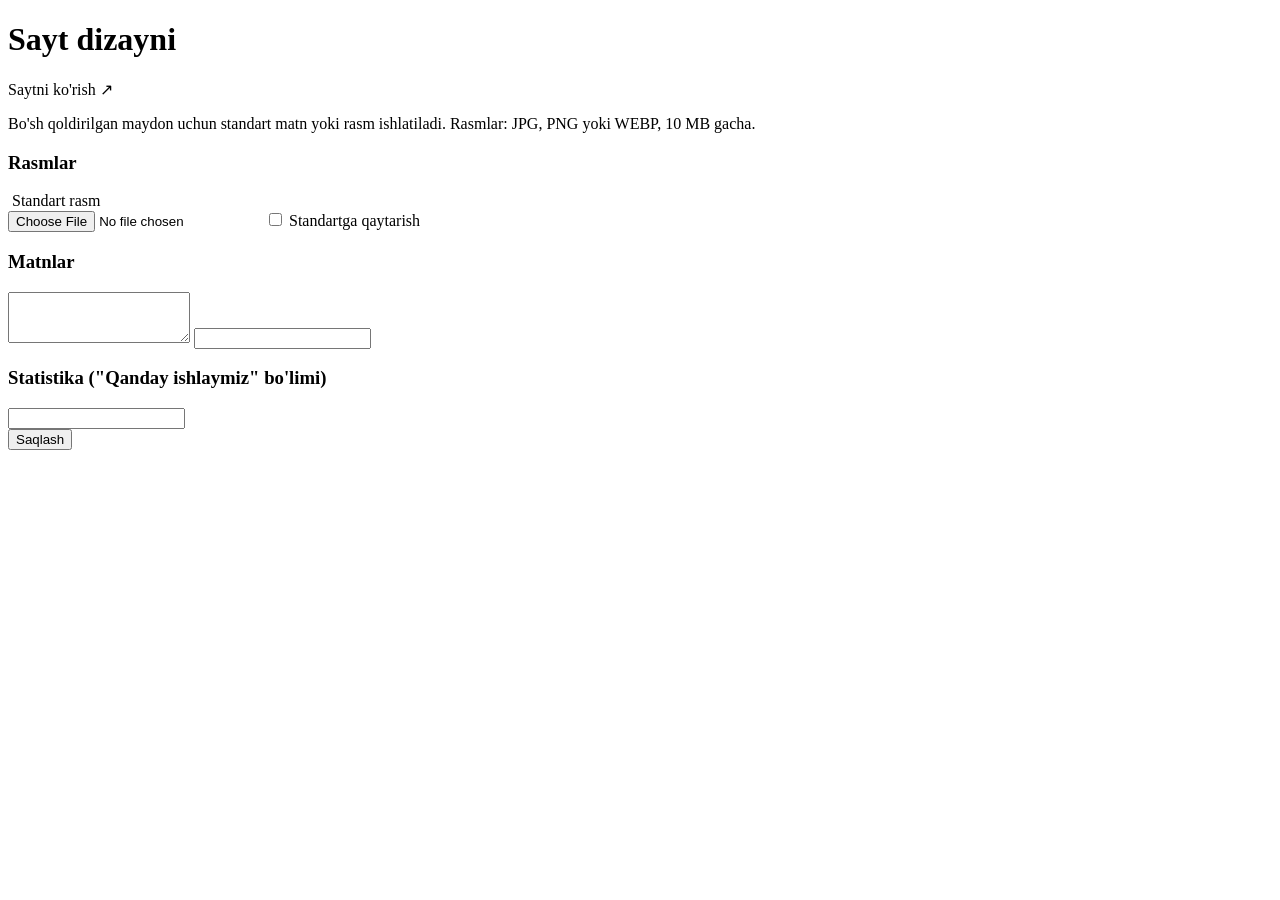
<file: src/main/resources/templates/admin/site.html>
<!doctype html>
<html lang="uz" xmlns:th="http://www.thymeleaf.org">
<head th:replace="~{admin/layout :: head('Sayt dizayni')}"></head>
<body class="admin">
<header th:replace="~{admin/layout :: nav('site')}"></header>

<main class="container admin-main">
  <th:block th:replace="~{admin/layout :: flash}"></th:block>
  <div class="flash flash--error" th:if="${error != null}" th:text="${error}"></div>

  <div class="admin-head">
    <h1>Sayt dizayni</h1>
    <a th:href="@{/}" target="_blank" class="link-line">Saytni ko'rish ↗</a>
  </div>
  <p class="muted design-hint">Bo'sh qoldirilgan maydon uchun standart matn yoki rasm ishlatiladi.
    Rasmlar: JPG, PNG yoki WEBP, 10 MB gacha.</p>

  <form th:action="@{/admin/site}" method="post" enctype="multipart/form-data" class="admin-form">

    <!-- Rasmlar -->
    <section class="card design-section">
      <h3>Rasmlar</h3>
      <div class="design-images">
        <div class="design-image" th:each="img : ${images}" th:with="current=${values.get(img.key())}">
          <p class="design-image__label" th:text="${img.label()}"></p>
          <div class="design-image__preview">
            <img th:if="${current != null}" th:src="${current}" alt="" data-nofallback>
            <span th:unless="${current != null}" class="muted">Standart rasm</span>
          </div>
          <input type="file" th:name="'f_' + ${img.key()}" accept="image/jpeg,image/png,image/webp" data-preview>
          <label class="f f--check" th:if="${current != null}">
            <input type="checkbox" th:name="'r_' + ${img.key()}" value="1"> Standartga qaytarish
          </label>
        </div>
      </div>
    </section>

    <!-- Ikki tilli matnlar -->
    <section class="card design-section">
      <h3>Matnlar</h3>
      <div class="design-text" th:each="f : ${texts}">
        <p class="design-text__label" th:text="${f.label()}"></p>
        <div class="f-row">
          <label class="f" th:each="l : ${langs}">
            <span th:text="${l == 'uz'} ? 'O\'zbekcha' : 'Русский'"></span>
            <textarea th:if="${f.multiline()}" rows="3" maxlength="1000"
                      th:name="'t_' + ${f.key()} + '.' + ${l}"
                      th:text="${values.get(f.key() + '.' + l)}"
                      th:placeholder="#{${f.key()}}"></textarea>
            <input th:unless="${f.multiline()}" maxlength="1000"
                   th:name="'t_' + ${f.key()} + '.' + ${l}"
                   th:value="${values.get(f.key() + '.' + l)}"
                   th:placeholder="#{${f.key()}}">
          </label>
        </div>
      </div>
    </section>

    <!-- Statistika -->
    <section class="card design-section">
      <h3>Statistika ("Qanday ishlaymiz" bo'limi)</h3>
      <div class="f-row f-row--3">
        <label class="f" th:each="f : ${plainValues}">
          <span th:text="${f.label()}"></span>
          <input maxlength="20" th:name="'t_' + ${f.key()}" th:value="${values.get(f.key())}">
        </label>
      </div>
    </section>

    <div class="design-save">
      <button type="submit" class="btn btn--dark">Saqlash</button>
    </div>
  </form>
</main>
<script th:src="@{/js/app.js}"></script>
</body>
</html>
</file>
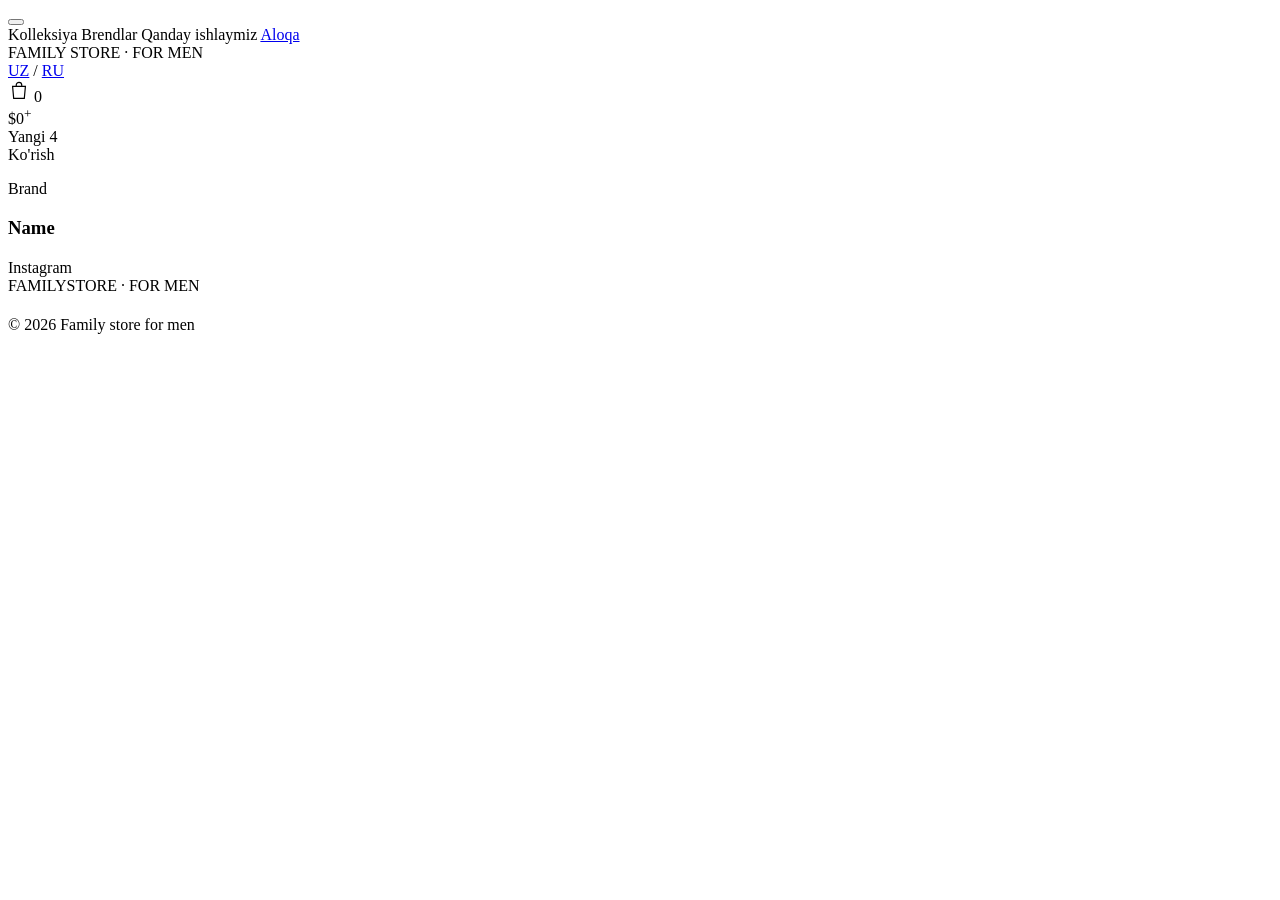
<file: src/main/resources/templates/fragments/layout.html>
<!doctype html>
<html lang="uz" xmlns:th="http://www.thymeleaf.org">
<body>

<!-- ===== <head> ===== -->
<th:block th:fragment="head(title)">
  <meta charset="utf-8">
  <meta name="viewport" content="width=device-width, initial-scale=1">
  <title th:text="${title} + ' — Family store for men'">Family store for men</title>
  <meta name="description" content="Nike, Adidas, Puma — AQSH, Turkiya va Angliyadan original kiyim va poyabzal buyurtma asosida. O'zbekiston bo'ylab 7–15 kun.">
  <meta property="og:site_name" content="Family store for men">
  <meta property="og:title" th:content="${title}">
  <link rel="preconnect" href="https://fonts.googleapis.com">
  <link rel="preconnect" href="https://fonts.gstatic.com" crossorigin>
  <link href="https://fonts.googleapis.com/css2?family=Cormorant+Garamond:ital,wght@0,400;0,500;0,600;1,400&family=Inter:wght@300;400;500;600&display=swap" rel="stylesheet">
  <link rel="stylesheet" th:href="@{/css/style.css}">
</th:block>

<!-- ===== Topbar + Header ===== -->
<th:block th:fragment="header">
  <div class="topbar"><span th:text="${site.text('topbar', lang)} ?: #{topbar}"></span></div>
  <header class="header" id="header">
    <div class="container header__inner">
      <button class="icon-btn menu-toggle" id="menuToggle" aria-label="Menu" type="button">
        <span></span><span></span>
      </button>
      <nav class="nav" id="nav">
        <a th:href="@{/} + '#collection'" th:text="#{nav.collection}">Kolleksiya</a>
        <a th:href="@{/} + '#brands'" th:text="#{nav.brands}">Brendlar</a>
        <a th:href="@{/} + '#about'" th:text="#{nav.about}">Qanday ishlaymiz</a>
        <a href="#contact" th:text="#{nav.contact}">Aloqa</a>
      </nav>
      <a th:href="@{/}" class="logo">
        <span class="logo__main">FAMILY</span>
        <span class="logo__sub">STORE · FOR MEN</span>
      </a>
      <div class="header__actions">
        <div class="lang">
          <a href="?lang=uz" class="lang__btn" th:classappend="${lang == 'uz'} ? 'active'">UZ</a>
          <span>/</span>
          <a href="?lang=ru" class="lang__btn" th:classappend="${lang == 'ru'} ? 'active'">RU</a>
        </div>
        <a th:href="@{/cart}" class="icon-btn cart-btn" th:aria-label="#{nav.cart}">
          <svg viewBox="0 0 24 24" width="22" height="22" fill="none" stroke="currentColor" stroke-width="1.3"><path d="M5 7h14l-1.2 13H6.2L5 7z"/><path d="M9 7V5.5a3 3 0 0 1 6 0V7"/></svg>
          <span class="cart-count" th:text="${cartCount}">0</span>
        </a>
      </div>
    </div>
  </header>
</th:block>

<!-- ===== Narx: "$85+ ~$165~" ===== -->
<th:block th:fragment="price(p)">
  <span class="price__now"><span th:text="${@fmt.money(p.price)}">$0</span><sup>+</sup></span>
  <s th:if="${p.onSale()}" th:text="${@fmt.money(p.oldPrice)}"></s>
</th:block>

<!-- ===== Product card ===== -->
<article th:fragment="productCard(p)" class="product">
  <a th:href="@{/product/{id}(id=${p.id})}">
    <div class="product__media">
      <span class="product__tag" th:if="${p.tag != null}" th:text="#{'tag.' + ${p.tag.key()}}">Yangi</span>
      <span class="product__count" th:if="${p.images.size() > 1}" th:text="${p.images.size()}">4</span>
      <img th:src="${p.imageUrl}" th:alt="${p.brand + ' ' + p.name(lang)}" th:attr="data-fallback=${p.brand}" loading="lazy">
      <img th:if="${p.images.size() > 1}" class="product__alt" th:src="${p.images[1]}" alt="" loading="lazy" data-nofallback>
      <div class="product__quick" th:text="#{brands.discover}">Ko'rish</div>
    </div>
    <p class="product__brand" th:text="${p.brand}">Brand</p>
    <h3 class="product__name" th:text="${p.name(lang)}">Name</h3>
    <p class="product__price"><th:block th:replace="~{fragments/layout :: price(${p})}"></th:block></p>
  </a>
</article>

<!-- ===== Footer ===== -->
<footer th:fragment="footer" class="footer" id="contact">
  <div class="container">
    <div class="footer__cta reveal">
      <p class="eyebrow eyebrow--gold" th:text="#{footer.eyebrow}"></p>
      <h2 class="footer__title" th:text="${site.text('footer.title', lang)} ?: #{footer.title}"></h2>
      <div class="footer__links">
        <a class="btn btn--gold" th:href="${store.adminUrl()}" target="_blank" rel="noopener" th:text="'@' + ${store.telegramAdmin}"></a>
        <a class="btn btn--outline" th:href="${store.channelUrl()}" target="_blank" rel="noopener" th:text="#{social.tg}"></a>
        <a class="btn btn--outline" th:href="${store.instagramUrl()}" target="_blank" rel="noopener">Instagram</a>
      </div>
    </div>
    <div class="footer__grid">
      <div>
        <div class="logo logo--footer"><span class="logo__main">FAMILY</span><span class="logo__sub">STORE · FOR MEN</span></div>
        <p class="muted" th:text="#{footer.desc}"></p>
      </div>
      <div>
        <h4 th:text="#{footer.order}"></h4>
        <p><a th:href="${store.adminUrl()}" target="_blank" rel="noopener" th:text="'@' + ${store.telegramAdmin}"></a></p>
        <p><a th:href="${store.managerUrl()}" target="_blank" rel="noopener" th:text="'@' + ${store.telegramManager}"></a></p>
        <p><a th:href="${store.phoneHref()}" th:text="${store.phone}"></a></p>
      </div>
      <div>
        <h4 th:text="#{footer.contact}"></h4>
        <p><a th:href="${store.channelUrl()}" target="_blank" rel="noopener" th:text="'t.me/' + ${store.telegramChannel}"></a></p>
        <p><a th:href="${store.instagramUrl()}" target="_blank" rel="noopener" th:text="'@' + ${store.instagramUsername}"></a></p>
      </div>
      <div>
        <h4 th:text="#{footer.delivery}"></h4>
        <p class="muted" th:text="#{footer.delivery.value}"></p>
      </div>
    </div>
    <div class="footer__bottom">
      <span>© <span th:text="${#temporals.year(#temporals.createNow())}">2026</span> Family store for men</span>
      <span class="muted" th:text="#{footer.rights}"></span>
    </div>
  </div>
</footer>

<!-- ===== Toast + scripts ===== -->
<th:block th:fragment="scripts">
  <div class="toast" id="toast"
       th:with="msg=${toast != null ? toast : (error != null ? error : null)}"
       th:attr="data-message=${msg != null} ? #{'toast.' + ${msg}} : null"></div>
  <script th:src="@{/js/app.js}"></script>
</th:block>

</body>
</html>
</file>
